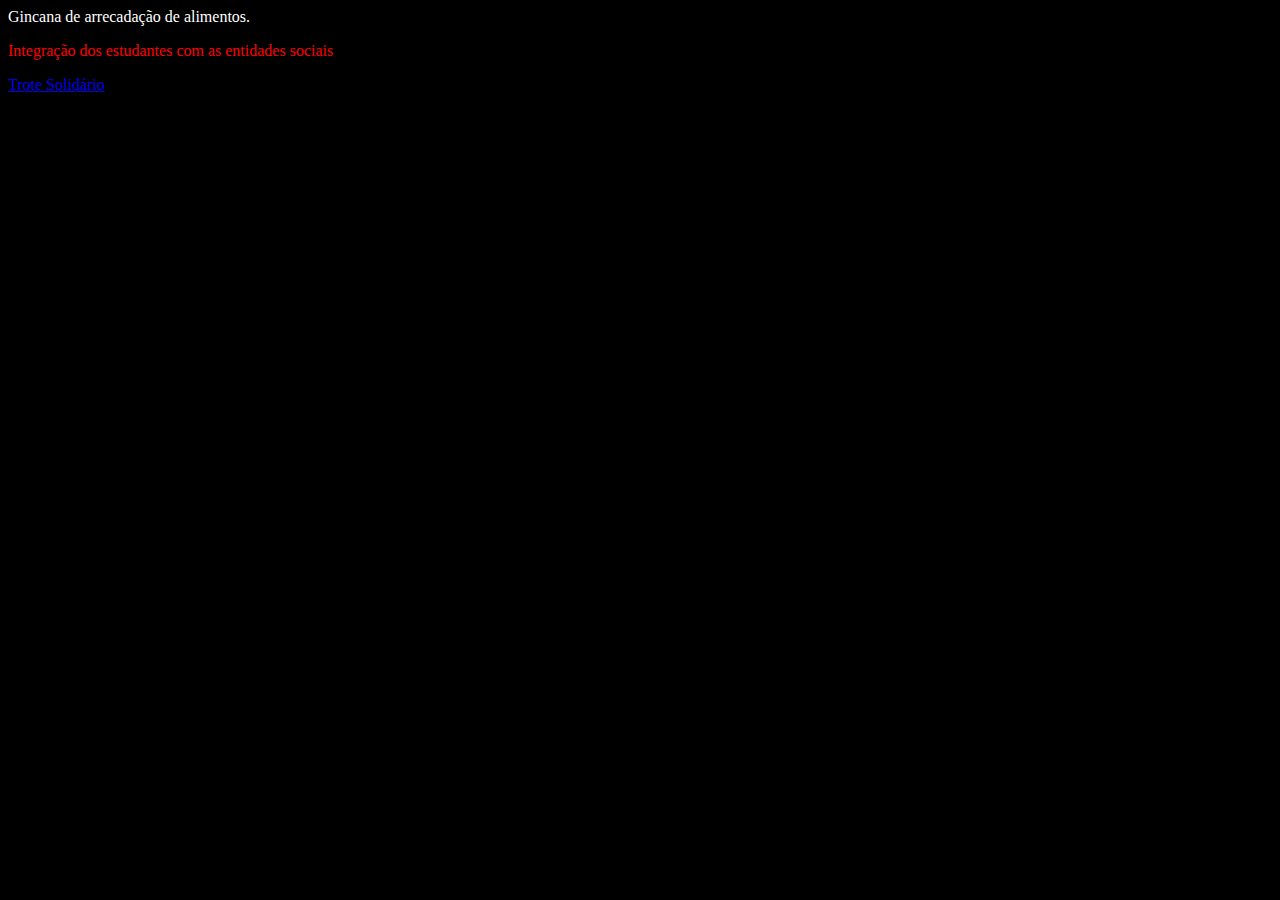
<file: 13-02/exemplo.html>
<html>
    <head>
        <link rel="stylesheet" href="exemplo.css"/>
        <title> Trote Solidário </title>
    </head>
    <body>
        <p id="p1">
            Gincana de arrecadação de alimentos.
        </p>
        <p id="p2">
            Integração dos estudantes com as entidades sociais
        </p>
        <p>
            <a href="https://www.unifacef.com.br/extensao/trote-solidario/"> 
                Trote Solidário 
            </a> 
        </p>
    </body>
</html>
</file>
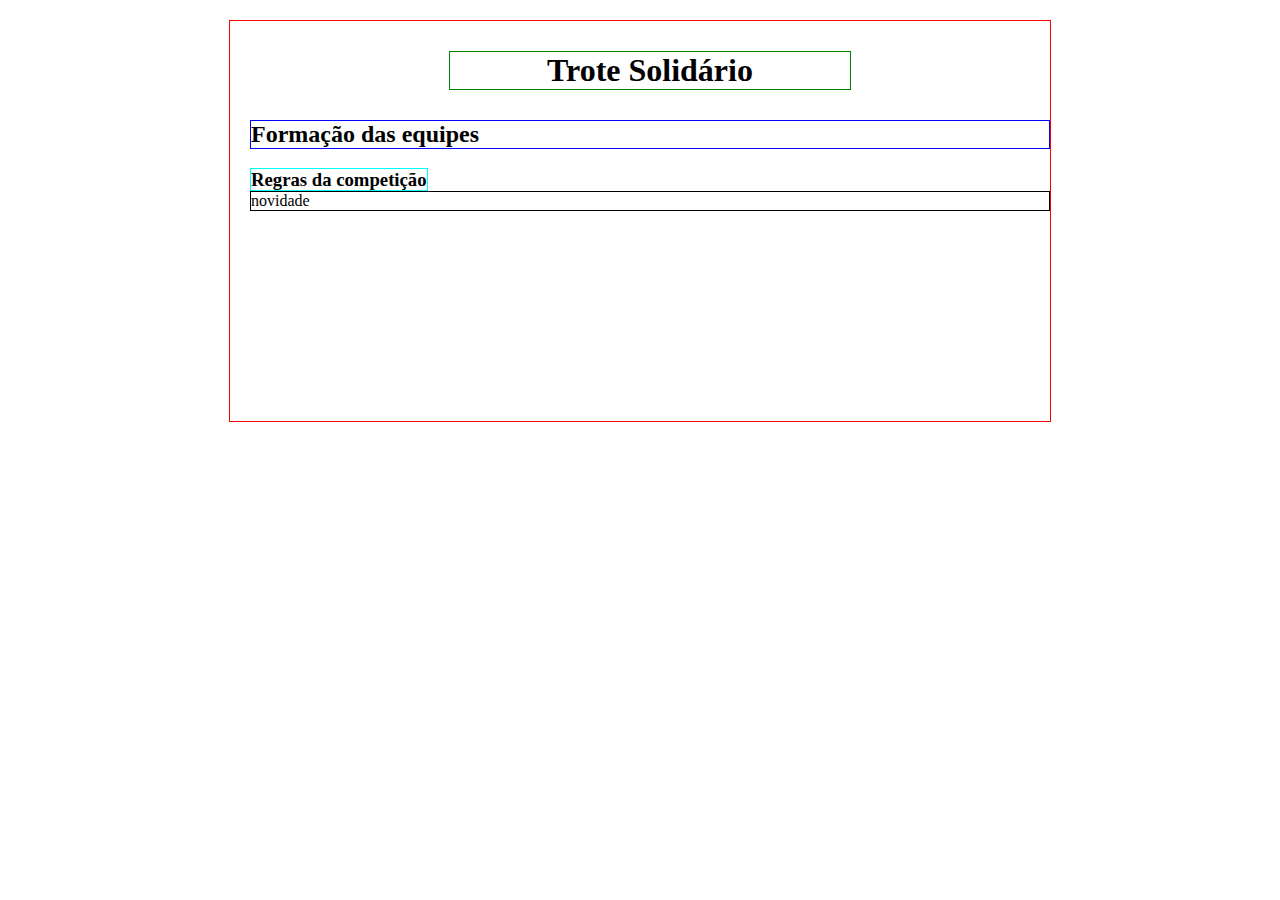
<file: 14-02/boxmodel.html>
<!DOCTYPE html>
<html lang="pt-br">
    <head> <!-- meta é descrever os dados do documento -->
        <meta charset="UTF-8">
        <meta http-equiv="X-UA-Compatible" content="IE=edge">
        <meta name="viewport" content="width=device-width, initial-scale=1.0">
        <title>Document</title>
        <link rel="stylesheet" href="boxmodel.css"/>
    </head>
    <body>
        <header id="container">
            <h1> Trote Solidário </h1>
            <h2> Formação das equipes </h2>
            <h3> 
                Regras da competição 
            </h3>
            <span> novidade</span>     
        </header>
    </body>
</html>
</file>
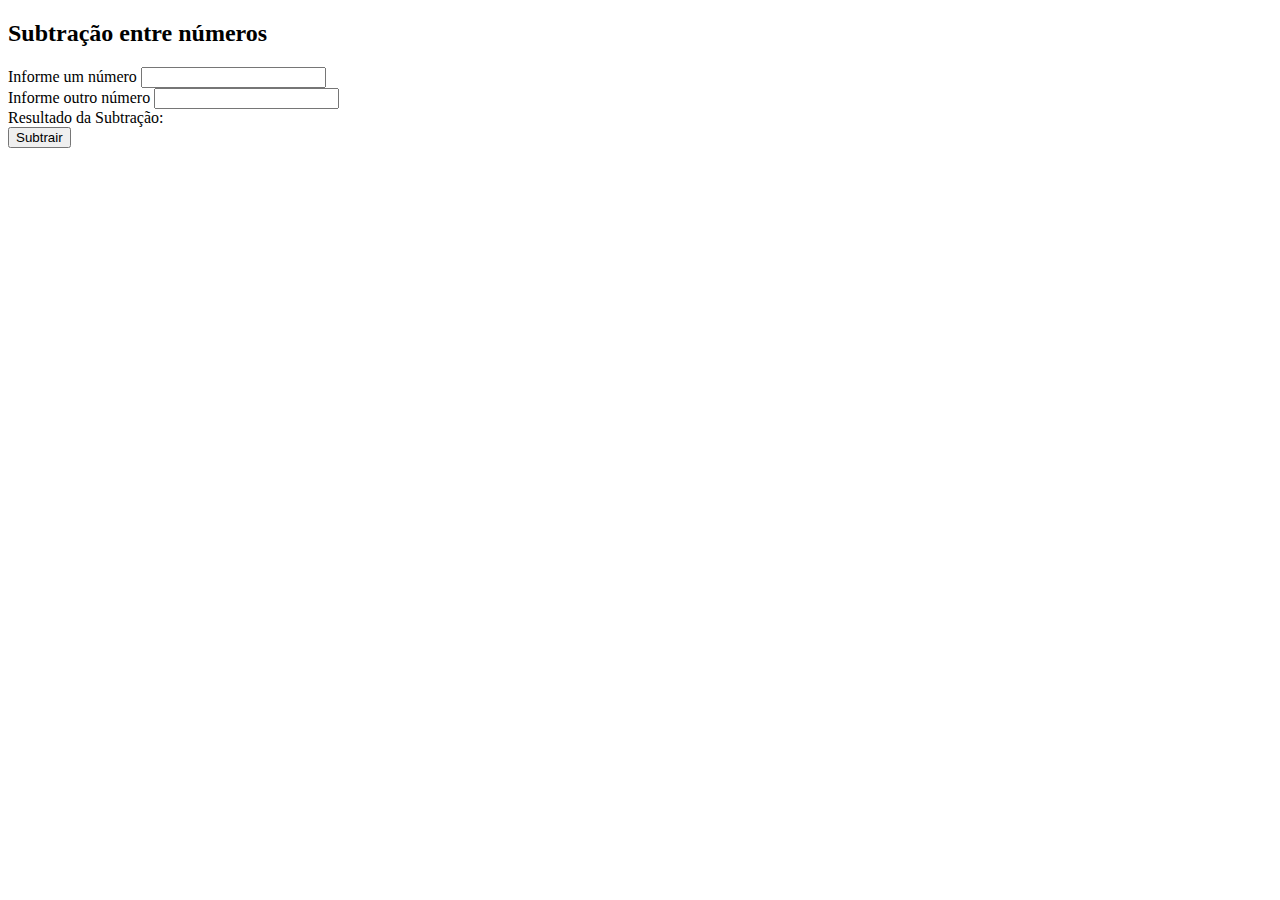
<file: exercicios_html/exercicios/exe1.html>
<!DOCTYPE html>
<html lang="pt-br">
    <head>
        <meta charset="UTF-8">
        <meta http-equiv="X-UA-Compatible" content="IE=edge">
        <meta name="viewport" content="width=device-width, initial-scale=1.0">
        <title>Subtração entre dois números</title>
    </head>
    <body>
        <div id="container">

            <h2> Subtração entre números </h2>
            <div>
                Informe um número <input type="number" id="n1"/>
            </div>

            <div>
                Informe outro número <input type="number" id="n2"/>
            </div>

            <div id="resultado">
                Resultado da Subtração: 
            </div>
            
            <div>
                <button onclick="subtracaonumeros()"> Subtrair</button>
            </div>
        </div>
        <script src="scripts/script.js"></script>
    </body>
    </html>
</file>
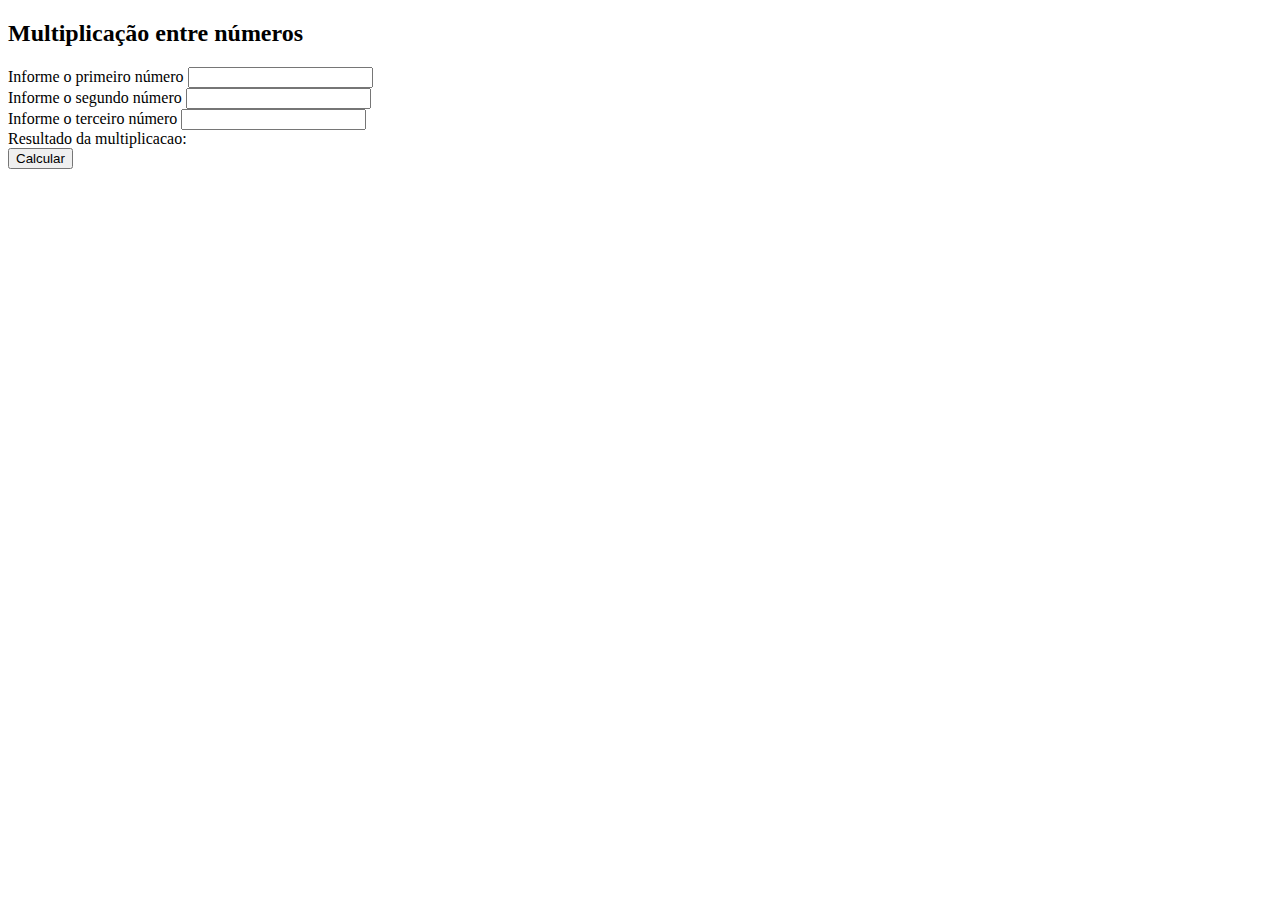
<file: exercicios_html/exercicios/exe2.html>
<!DOCTYPE html>
<html lang="pt-br">
    <head>
        <meta charset="UTF-8">
        <meta http-equiv="X-UA-Compatible" content="IE=edge">
        <meta name="viewport" content="width=device-width, initial-scale=1.0">
        <title>Multiplicação</title>
    </head>
    <body>
        <div id="container">
            <h2> Multiplicação entre números</h2>
            <div>
                Informe o primeiro número <input type="number" id="n1"/>
            </div>

            <div>
                Informe o segundo número <input type="number" id="n2"/>
            </div>

            <div>
                Informe o terceiro número <input type="number" id="n3"/>
            </div>

            <div id="resultadomultiplicacao">
                Resultado da multiplicacao:
            </div>

            <div>
                <button onclick="multiplicacaonumeros()"> Calcular</button>
            </div>
        </div>
        <script src="./scripts/script.js"></script>
    </body>
    </html>
</file>
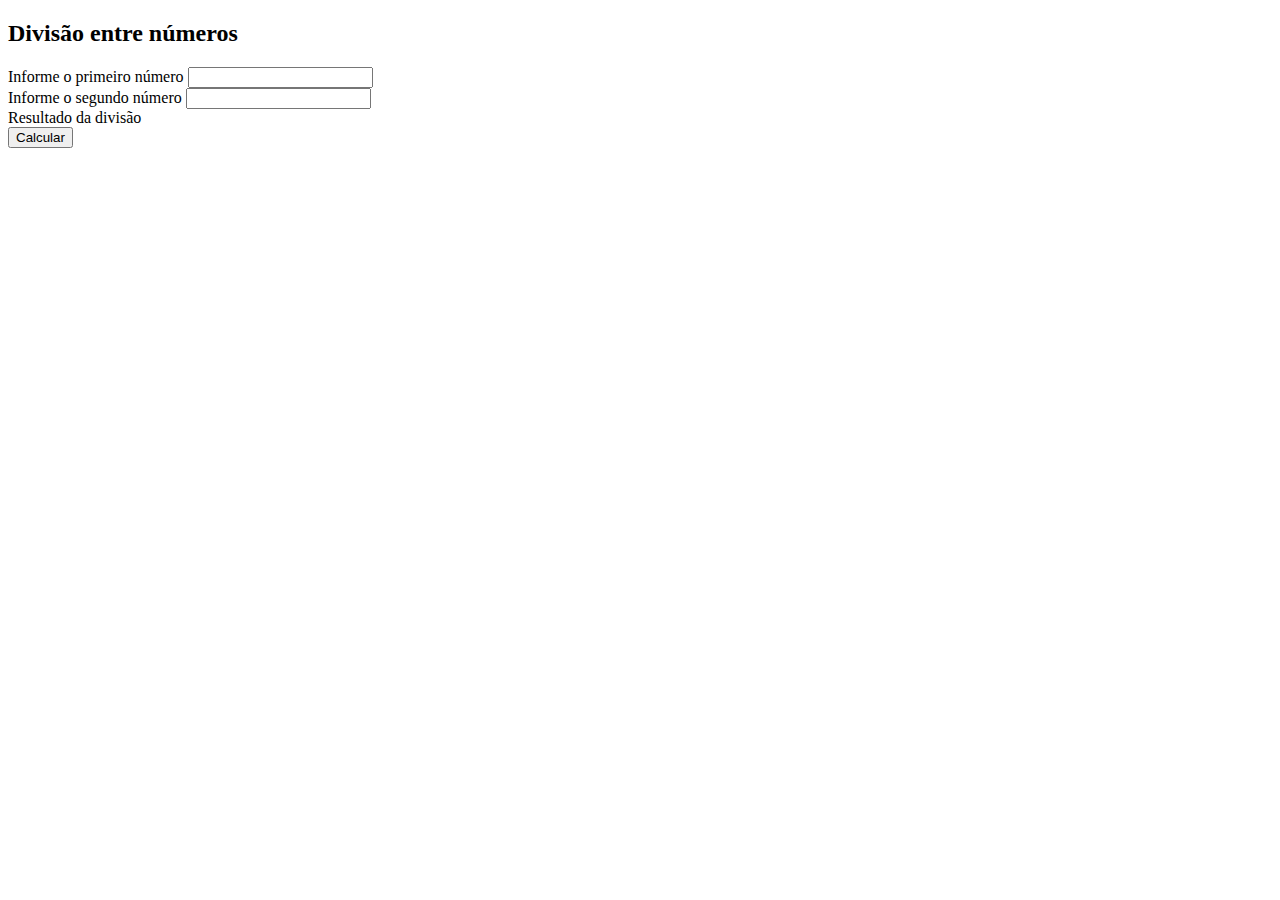
<file: exercicios_html/exercicios/exe3.html>
<!DOCTYPE html>
<html lang="pt-br">
    <head>
        <meta charset="UTF-8">
        <meta http-equiv="X-UA-Compatible" content="IE=edge">
        <meta name="viewport" content="width=device-width, initial-scale=1.0">
        <title>Divisão entre números</title>
    </head>
    <body>
        <div id="container">

            <h2>Divisão entre números</h2>
            <div>
                Informe o primeiro número <input type="number" id="n1"/>
            </div>

            <div>
                Informe o segundo número <input type="number" id="n2"/>
            </div>

            <div id="resultadodivisao">
                Resultado da divisão
            </div>

            <div>
                <button onclick="divisaonumeros()"> Calcular</button>
            </div>
        </div>
        <script src="./scripts/script.js"></script>
    </body>
    </html>
</file>
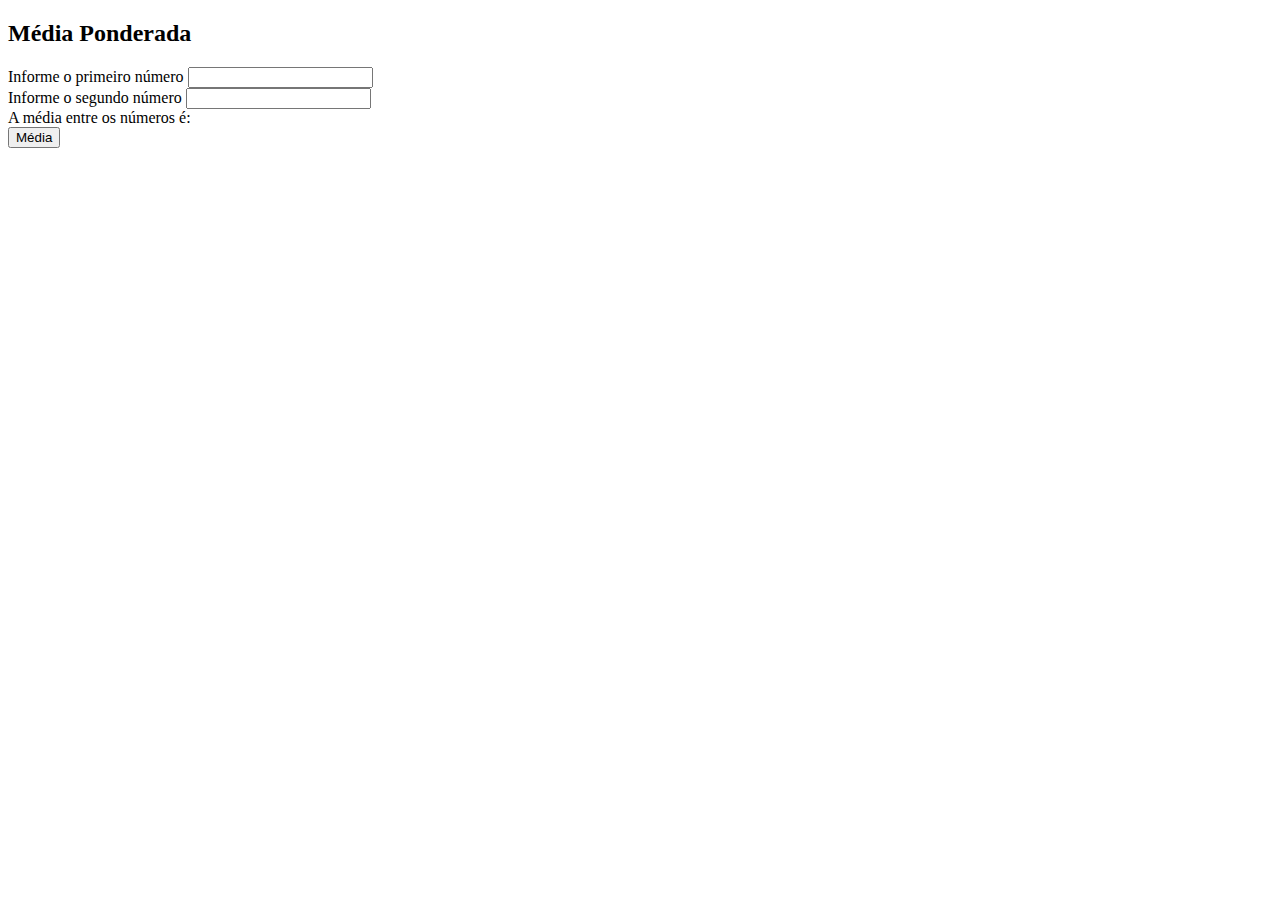
<file: exercicios_html/exercicios/exe4.html>
<!DOCTYPE html>
<html lang="pt-br">
    <head>
        <meta charset="UTF-8">
        <meta http-equiv="X-UA-Compatible" content="IE=edge">
        <meta name="viewport" content="width=device-width, initial-scale=1.0">
        <title>Media</title>
    </head>
    <body>
        <div id="container">
            <h2>Média Ponderada</h2>
            <div>
                Informe o primeiro número <input type="number" id="n1"/>
            </div>

            <div>
                Informe o segundo número <input type="number" id="n2"/>
            </div>

            <div id="resultadomedia">
                A média entre os números é:
            </div>

            <div>
                <button onclick="medianumeros()"> Média</button>
            </div>
        </div>
        <script src="./scripts/script.js"></script>
    </body> 
    </html>
</file>
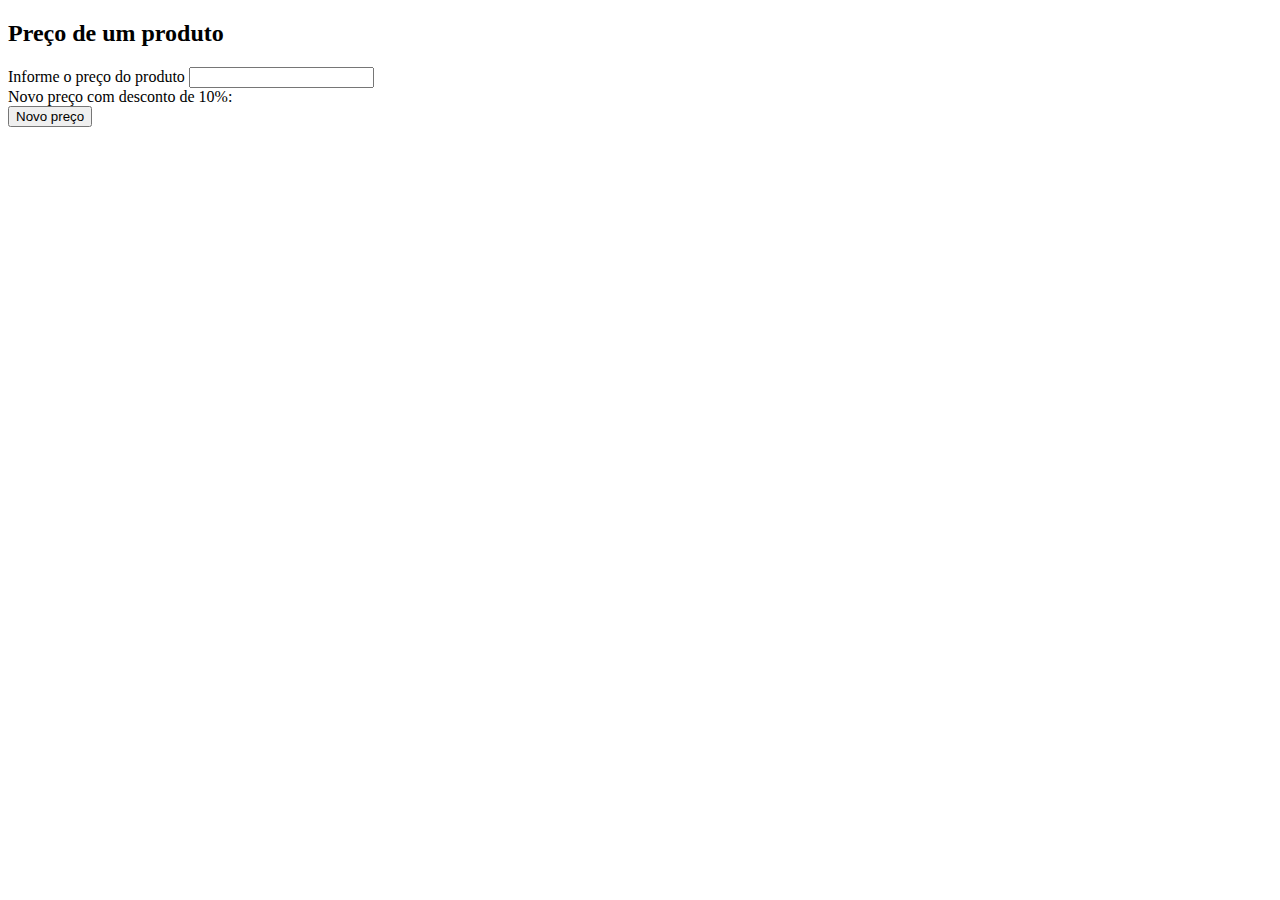
<file: exercicios_html/exercicios/exe5.html>
<!DOCTYPE html>
<html lang="pt-br">
    <head>
        <meta charset="UTF-8">
        <meta http-equiv="X-UA-Compatible" content="IE=edge">
        <meta name="viewport" content="width=device-width, initial-scale=1.0">
        <title>Preço produto</title>
    </head>
    <body>
        <div id="container">
            
            <h2>Preço de um produto</h2>
            <div>
                Informe o preço do produto <input type="number" id="preco"/>
            </div>

            <div id="novopreco">
                Novo preço com desconto de 10%:
            </div>

            <div>
                <button onclick="novoprecoproduto()"> Novo preço</button>
            </div>
        </div>
        <script src="./scripts/script.js"></script>
    </body>
    </html>
</file>
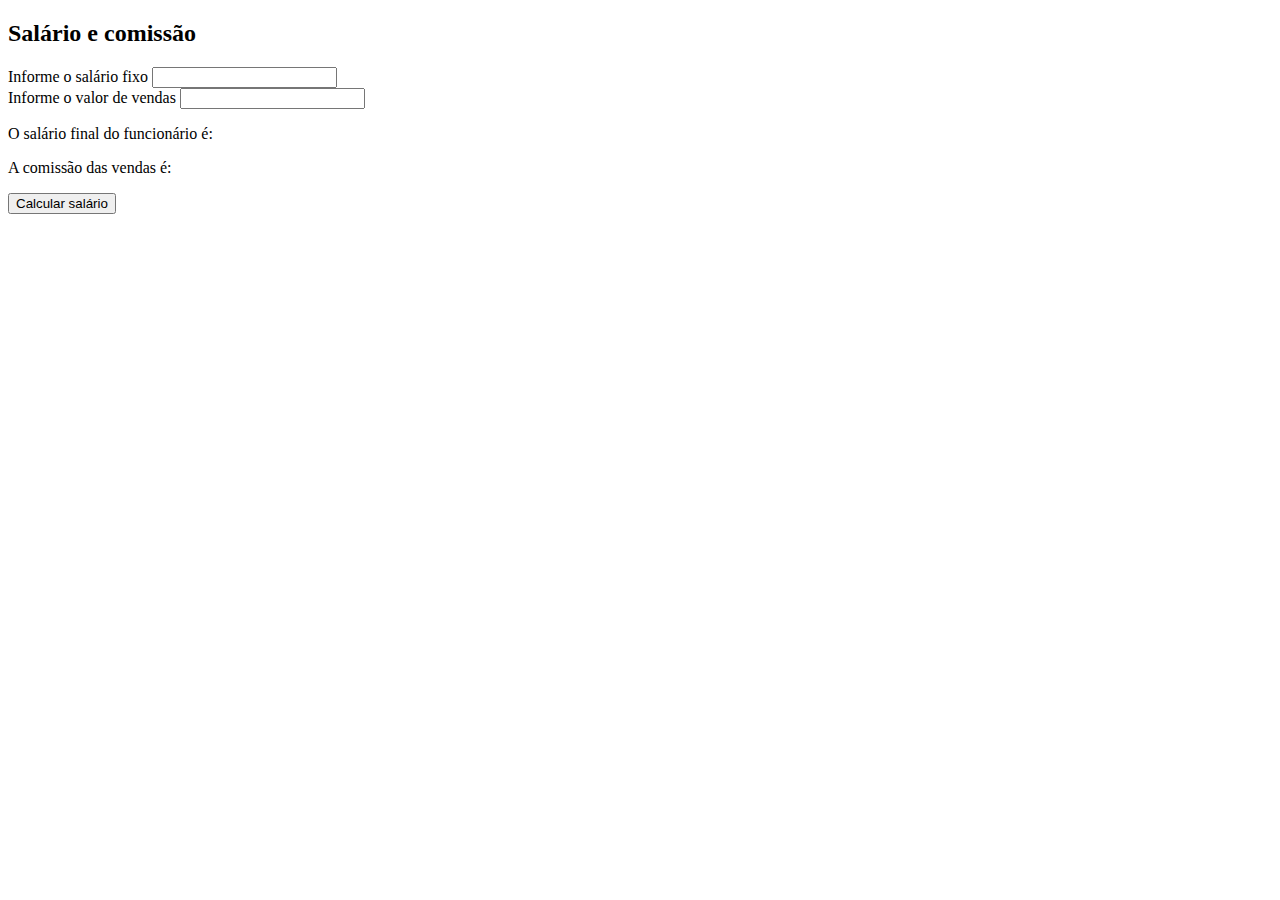
<file: exercicios_html/exercicios/exe6.html>
<!DOCTYPE html>
<html lang="pt-br">
    <head>
        <meta charset="UTF-8">
        <meta http-equiv="X-UA-Compatible" content="IE=edge">
        <meta name="viewport" content="width=device-width, initial-scale=1.0">
        <title>Salário e comissão</title>
    </head>
    <body>
        <div id="container">
            <h2>Salário e comissão</h2>
            <div>
                Informe o salário fixo <input type="number" id="salariofixo"/>
            </div>

            <div>
                Informe o valor de vendas <input type="number" id="valorvendas"/>
            </div>

            <div>
                <p id="salariofinal">O salário final do funcionário é: </p>
                <p id="comissao">A comissão das vendas é: </p>
            </div>

            <div>
                <button onclick="calculasalario()">Calcular salário</button>
            </div>
        </div>
        <script src="./scripts/script.js"></script>
    </body>
    </html>
</file>
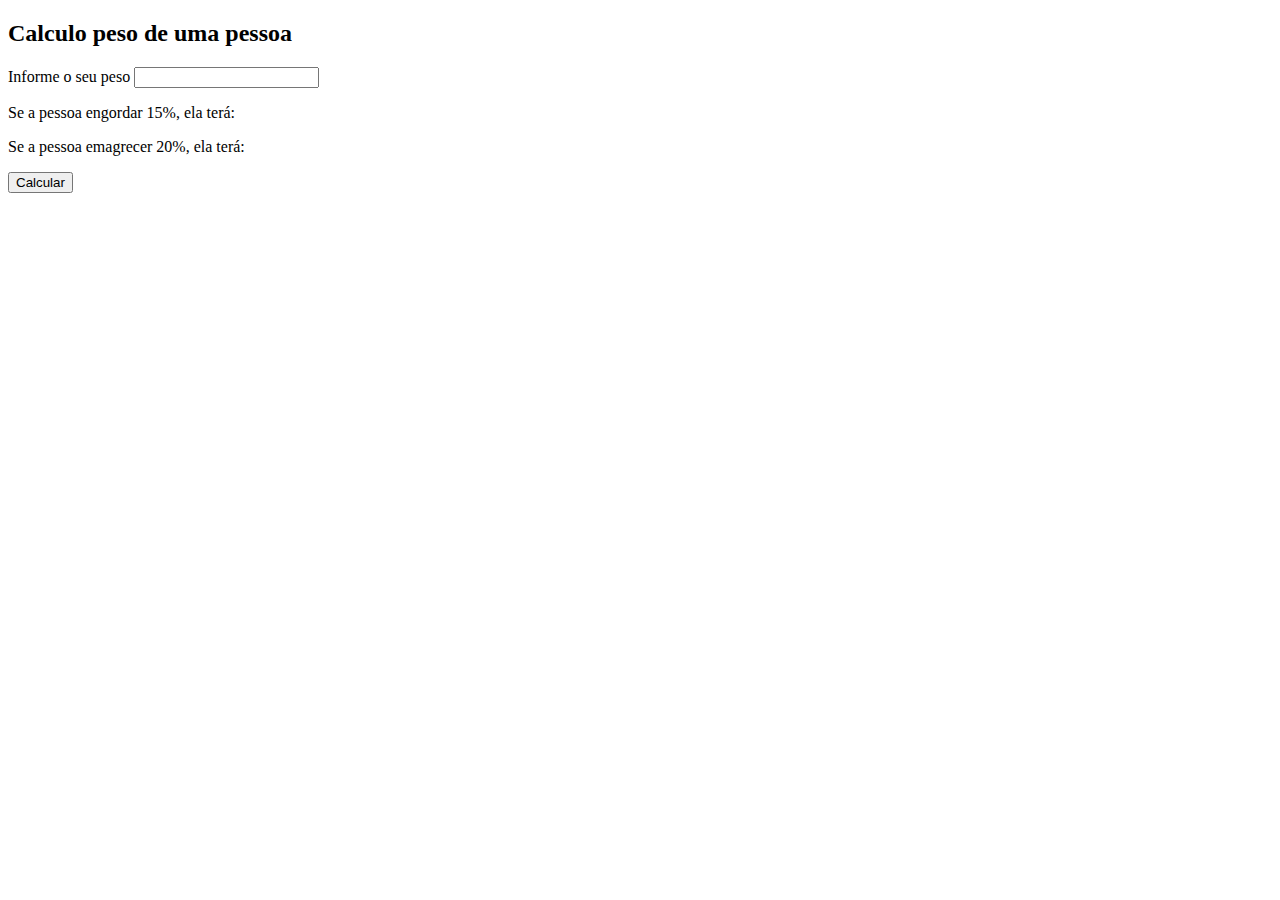
<file: exercicios_html/exercicios/exe7.html>
<!DOCTYPE html>
<html lang="pt-br">
    <head>
        <meta charset="UTF-8">
        <meta http-equiv="X-UA-Compatible" content="IE=edge">
        <meta name="viewport" content="width=device-width, initial-scale=1.0">
        <title>Document</title>
    </head>
    <body>
        <div id="container">
            <h2>Calculo peso de uma pessoa</h2>
            <div>
                Informe o seu peso <input type="number" id="peso">
            </div>

            <div>
                <p id="novopeso15">Se a pessoa engordar 15%, ela terá:</p>
                <p id="novopeso20">Se a pessoa emagrecer 20%, ela terá:</p>
            </div>

            <div>
                <button onclick="calculopeso()">Calcular</button>
            </div>
        </div>
        <script  src="./scripts/script.js"></script>
    </body>
    </html>
</file>
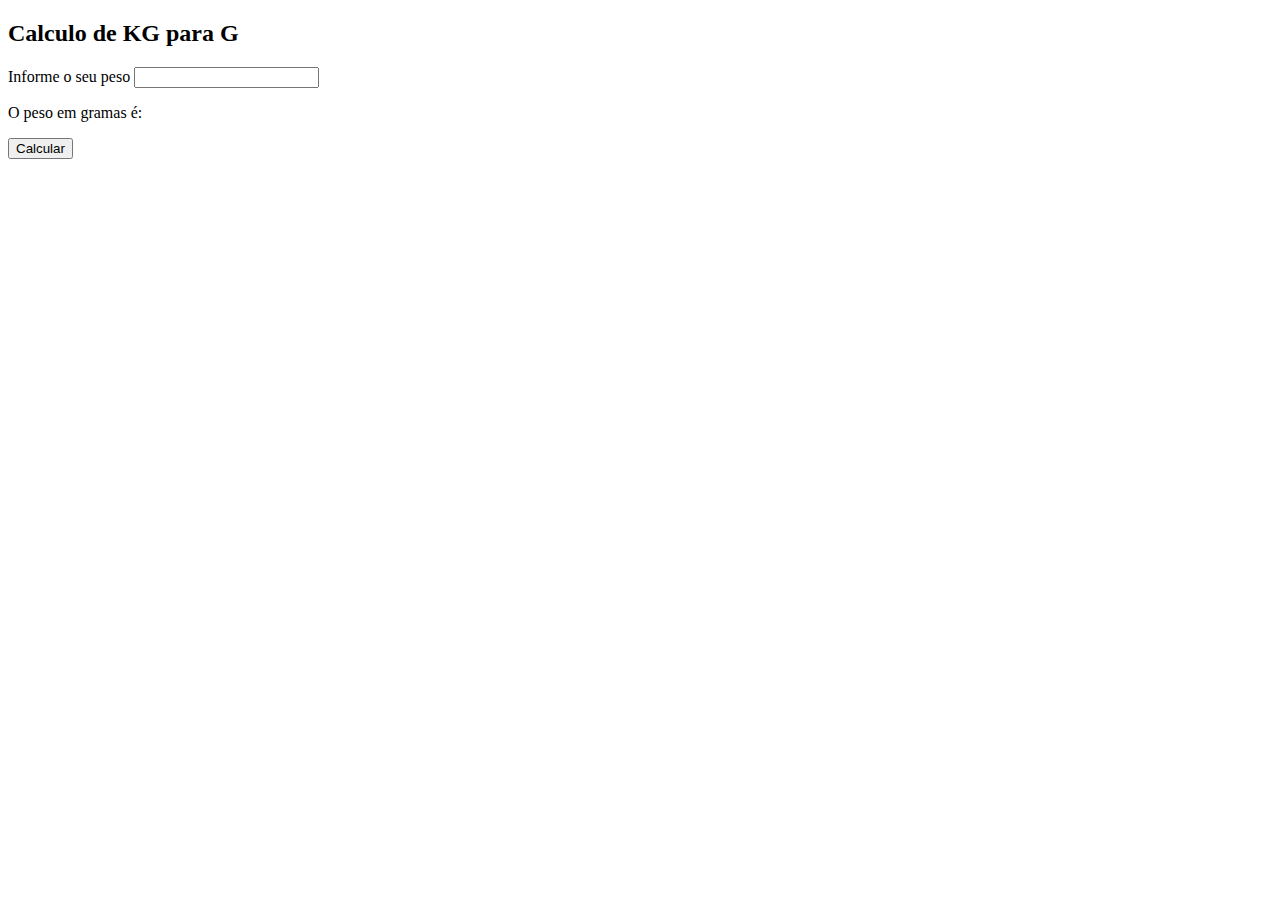
<file: exercicios_html/exercicios/exe8.html>
<!DOCTYPE html>
<html lang="pt-br">
    <head>
        <meta charset="UTF-8">
        <meta http-equiv="X-UA-Compatible" content="IE=edge">
        <meta name="viewport" content="width=device-width, initial-scale=1.0">
        <title>Calculo KG para G</title>
    </head>
    <body>
        <div id="container">
            <h2>Calculo de KG para G</h2>
            <div>
                Informe o seu peso <input type="number" id="peso"/>
            </div>

            <div>
                <p id="resultado">O peso em gramas é:</p>
            </div>

            <div>
                <button onclick="calculograma()">Calcular</button>
            </div>
        </div>
        <script src="./scripts/script.js"></script>
    </body>
    </html>
</file>
<file: 13-02/exemplo.css>
body {
    background: black;
}

/* usamos # pois é um id */
#p1 {
    color: white;
}

#p2 {
    color: red;
}
</file>
<file: 14-02/boxmodel.css>
#container {
    border: 1px solid red;
    width: 800px;
    margin: 20px auto;
    padding-left: 20px;
    height: 400px;
}
h1 {
    border: 1px solid green;
    width: 400px;
    margin: 30px auto;
    text-align: center;
}
h2 {
    border: 1px solid blue;
}
h3 {
    border: 1px solid cyan;
    display: inline;
}
span {
    border: 1px solid black;
    display: block;
}
</file>
